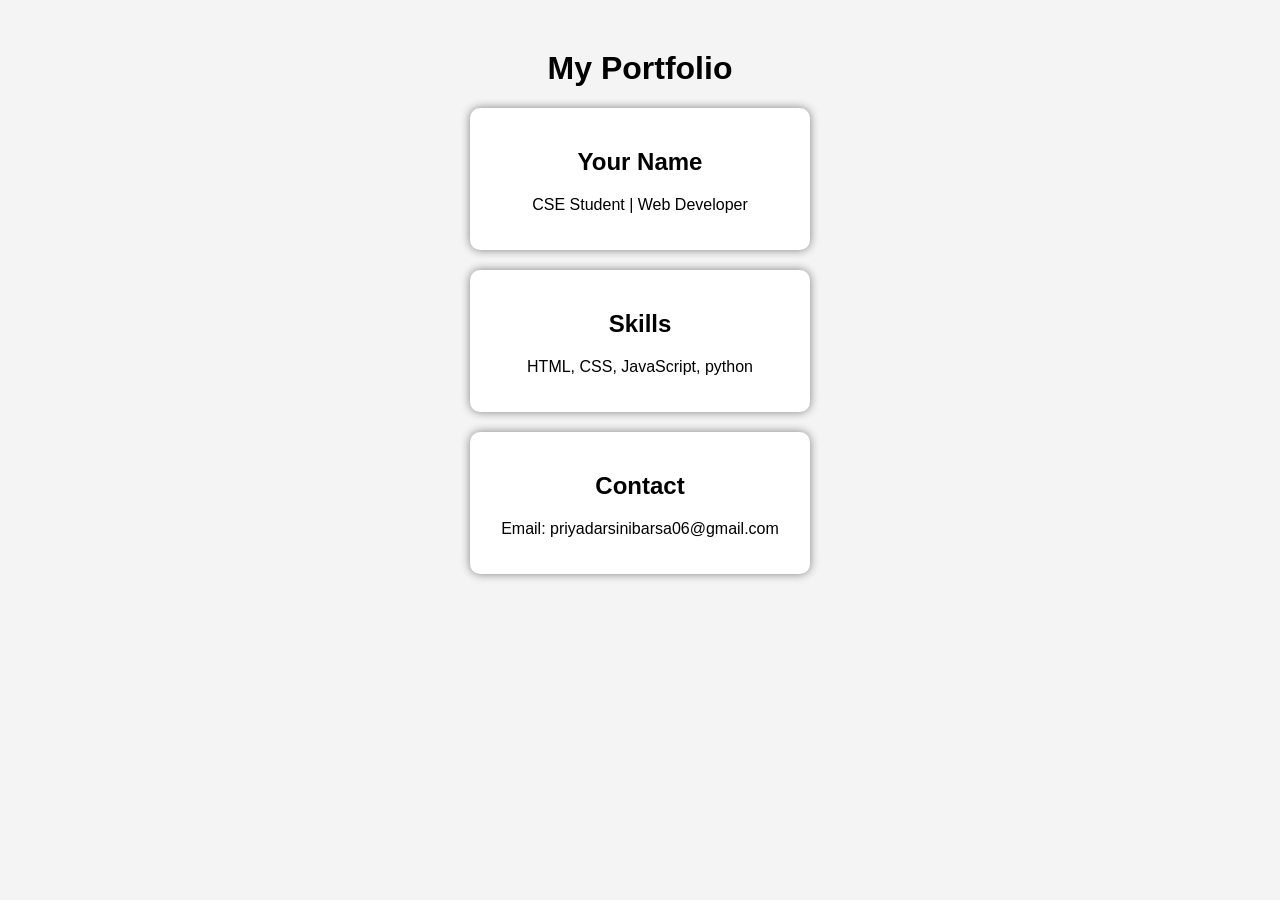
<file: portfolio.html>
<!DOCTYPE html>
<html>
<head>
<title>Portfolio</title>

<style>
body {
    font-family: Arial;
    text-align: center;
    background: #f4f4f4;
}

h1 {
    margin-top: 50px;
}

.card {
    background: white;
    padding: 20px;
    margin: 20px auto;
    width: 300px;
    border-radius: 10px;
    box-shadow: 0 0 10px gray;
}
</style>

</head>
<body>

<h1>My Portfolio</h1>

<div class="card">
    <h2>Your Name</h2>
    <p>CSE Student | Web Developer</p>
</div>

<div class="card">
    <h2>Skills</h2>
    <p>HTML, CSS, JavaScript, python</p>
</div>

<div class="card">
    <h2>Contact</h2>
    <p>Email: priyadarsinibarsa06@gmail.com</p>
</div>

</body>
</html>
</file>
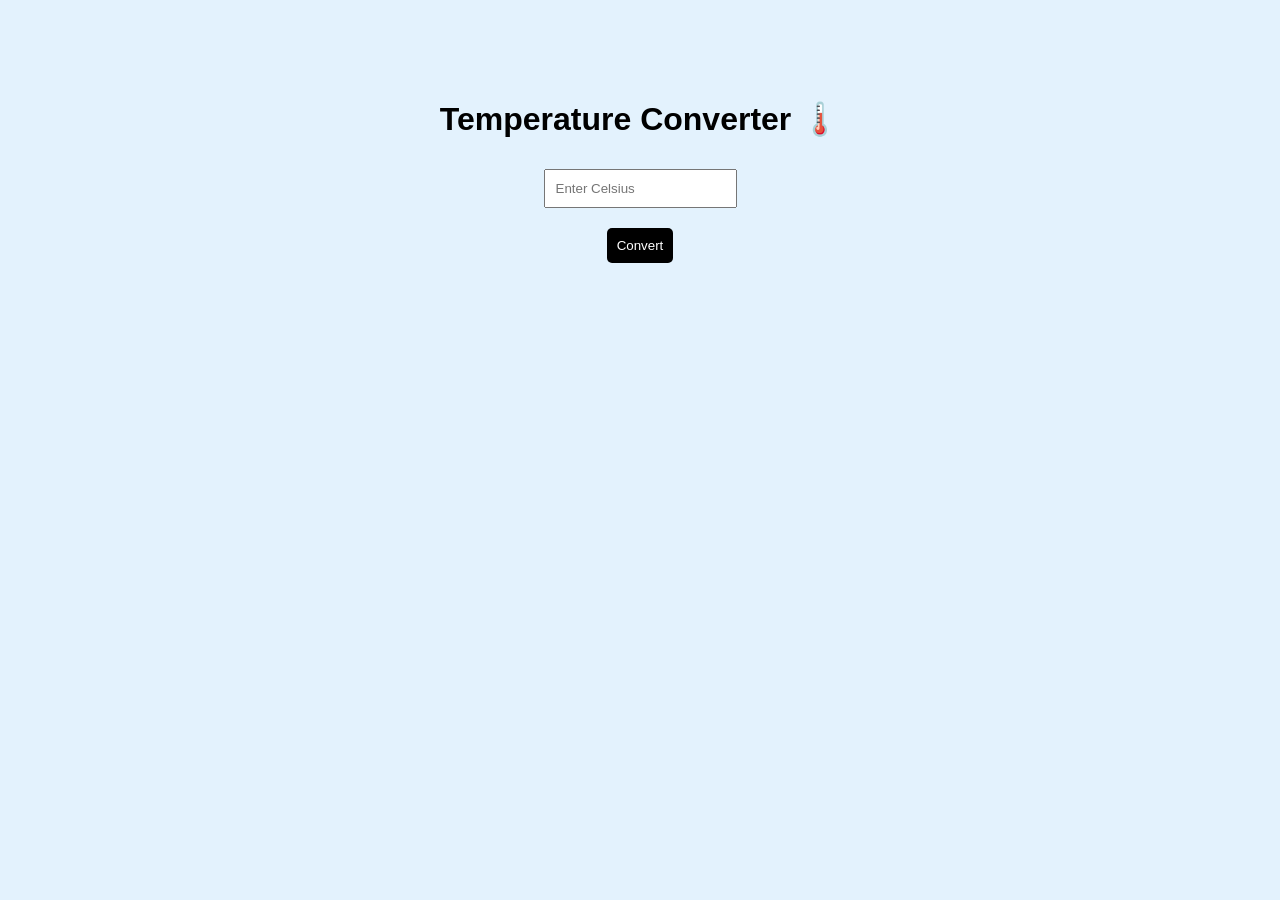
<file: temp.html>
<!DOCTYPE html>
<html>
<head>
<title>Temperature Converter</title>

<style>
body {
    text-align: center;
    margin-top: 100px;
    font-family: Arial;
    background: #e3f2fd;
}

input, button {
    padding: 10px;
    margin: 10px;
}

button {
    background: black;
    color: white;
    border: none;
    border-radius: 5px;
}
</style>

</head>
<body>

<h1>Temperature Converter 🌡️</h1>

<input type="number" id="temp" placeholder="Enter Celsius">

<br>

<button onclick="convert()">Convert</button>

<p id="result"></p>

<script>
function convert() {
    let c = document.getElementById("temp").value;
    let f = (c * 9/5) + 32;
    document.getElementById("result").innerText = f + " °F";
}
</script>

</body>
</html>
</file>
